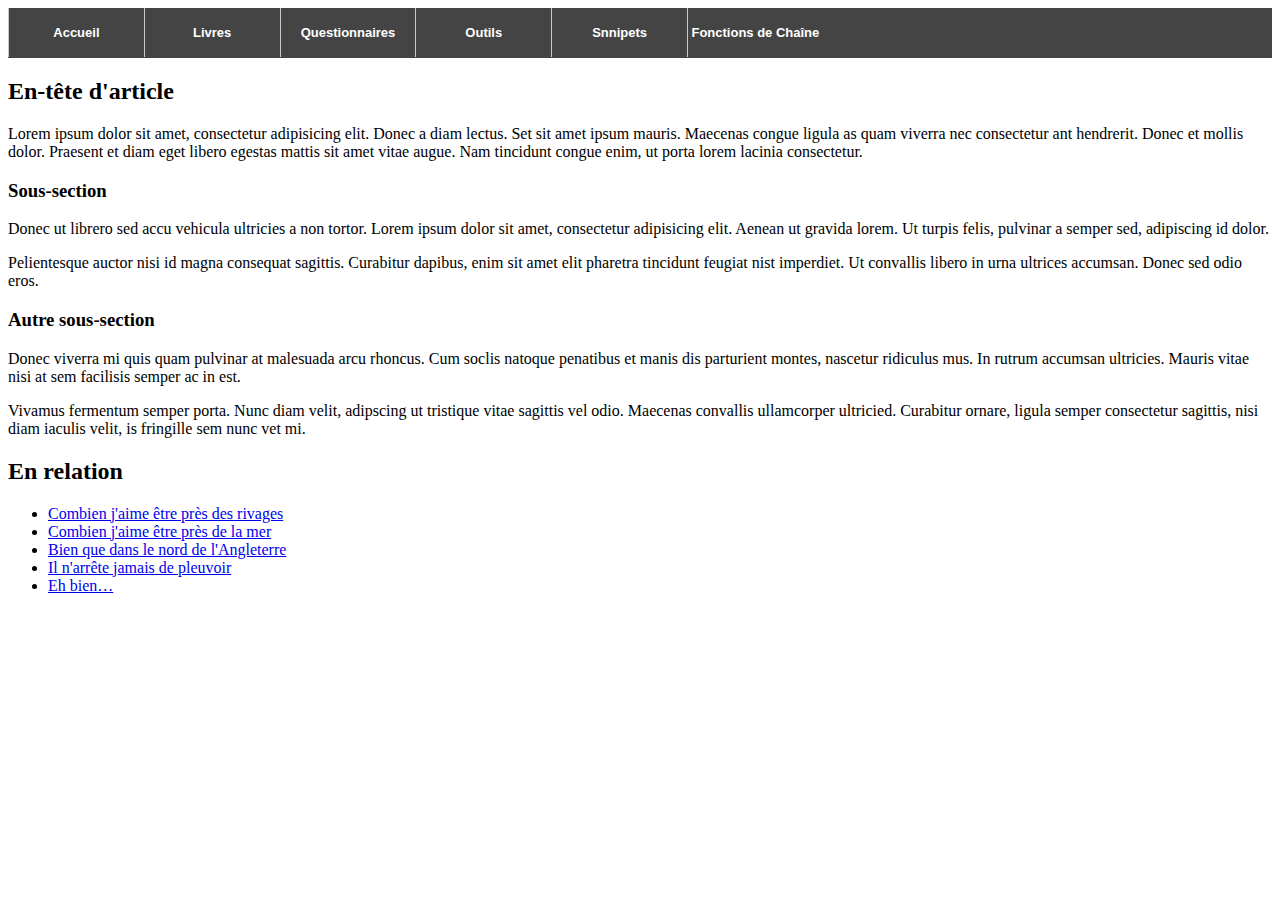
<file: index.html>
<!DOCTYPE html>
<html lang="en">

<head>
    <meta charset="UTF-8">
    <meta http-equiv="X-UA-Compatible" content="IE=edge">
    <meta name="viewport" content="width=device-width, initial-scale=1.0">
    <link rel="stylesheet" href="style.css">
    <title>Document</title>
</head>

<body>
    <div id="wrap">
        <ul class="navbar">
            <li>
                <a href="#">Accueil</a>
            </li>
            <li>
                <a href="#">Livres</a>
                <ul>
                    <li><a href="#">Apprendre HTML</a></li>
                    <li><a href="#">Apprendre CSS</a></li>
                    <li><a href="#">Apprendre JavaScript</a></li>
                    <li><a href="#">Apprendre PHP</a></li>
                </ul>
            </li>
            <li>
                <a href="#">Questionnaires</a>
                <ul>
                    <li><a href="#">CSS de Base</a></li>
                    <li><a href="#">PHP de Base</a></li>
                    <li><a href="#">JavaScript de Base</a></li>
                </ul>
            </li>
            <li>
                <a href="#">Outils</a>
                <ul>
                    <li><a href="#">Images géométriques</a></li>
                    <li><a href="#">Pipette de Couleurs</a></li>
                    <li><a href="#">Générateur de Code</a></li>
                    <li><a href="#">Éditeur HTML</a></li>
                    <li><a href="#">Base 64</a></li>
                </ul>
            </li>
            <li>
                <a href="#">Snnipets</a>
                <ul>
                    <li><a href="#">CSS</a></li>
                    <li><a href="#">JavaScript</a></li>
                    <li><a href="#">Angular</a></li>
                    <li><a href="#">Java</a></li>
                </ul>
            </li>
            <li>
                <a href="#">Fonctions de Chaîne</a>
                <ul>
                    <li><a href="#">Inverse de chaîne</a></li>
                    <li><a href="#">Encodeur d'URL</a></li>
                    <li><a href="#">Décapant des lignes vides</a></li>
                    <li><a href="#">Compte des mots de chaîne</a></li>
                </ul>
            </li>
        </ul>
    </div>
    <main>

        <!-- Il contient un article -->
        <article>
            <h2>En-tête d'article</h2>
            <p>Lorem ipsum dolor sit amet, consectetur adipisicing elit. Donec a diam lectus. Set sit amet ipsum mauris. Maecenas congue ligula as quam viverra nec consectetur ant hendrerit. Donec et mollis dolor. Praesent et diam eget libero egestas mattis
                sit amet vitae augue. Nam tincidunt congue enim, ut porta lorem lacinia consectetur.</p>

            <h3>Sous‑section</h3>
            <p>Donec ut librero sed accu vehicula ultricies a non tortor. Lorem ipsum dolor sit amet, consectetur adipisicing elit. Aenean ut gravida lorem. Ut turpis felis, pulvinar a semper sed, adipiscing id dolor.</p>
            <p>Pelientesque auctor nisi id magna consequat sagittis. Curabitur dapibus, enim sit amet elit pharetra tincidunt feugiat nist imperdiet. Ut convallis libero in urna ultrices accumsan. Donec sed odio eros.</p>

            <h3>Autre sous‑section</h3>
            <p>Donec viverra mi quis quam pulvinar at malesuada arcu rhoncus. Cum soclis natoque penatibus et manis dis parturient montes, nascetur ridiculus mus. In rutrum accumsan ultricies. Mauris vitae nisi at sem facilisis semper ac in est.</p>
            <p>Vivamus fermentum semper porta. Nunc diam velit, adipscing ut tristique vitae sagittis vel odio. Maecenas convallis ullamcorper ultricied. Curabitur ornare, ligula semper consectetur sagittis, nisi diam iaculis velit, is fringille sem nunc
                vet mi.</p>
        </article>

        <!-- Le contenu « à côté » peut aussi être intégré dans le contenu
              principal -->
        <aside>
            <h2>En relation</h2>
            <ul>
                <li><a href="#">Combien j'aime être près des rivages</a></li>
                <li><a href="#">Combien j'aime être près de la mer</a></li>
                <li><a href="#">Bien que dans le nord de l'Angleterre</a></li>
                <li><a href="#">Il n'arrête jamais de pleuvoir</a></li>
                <li><a href="#">Eh bien…</a></li>
            </ul>
        </aside>

    </main>

</body>

</html>
</file>
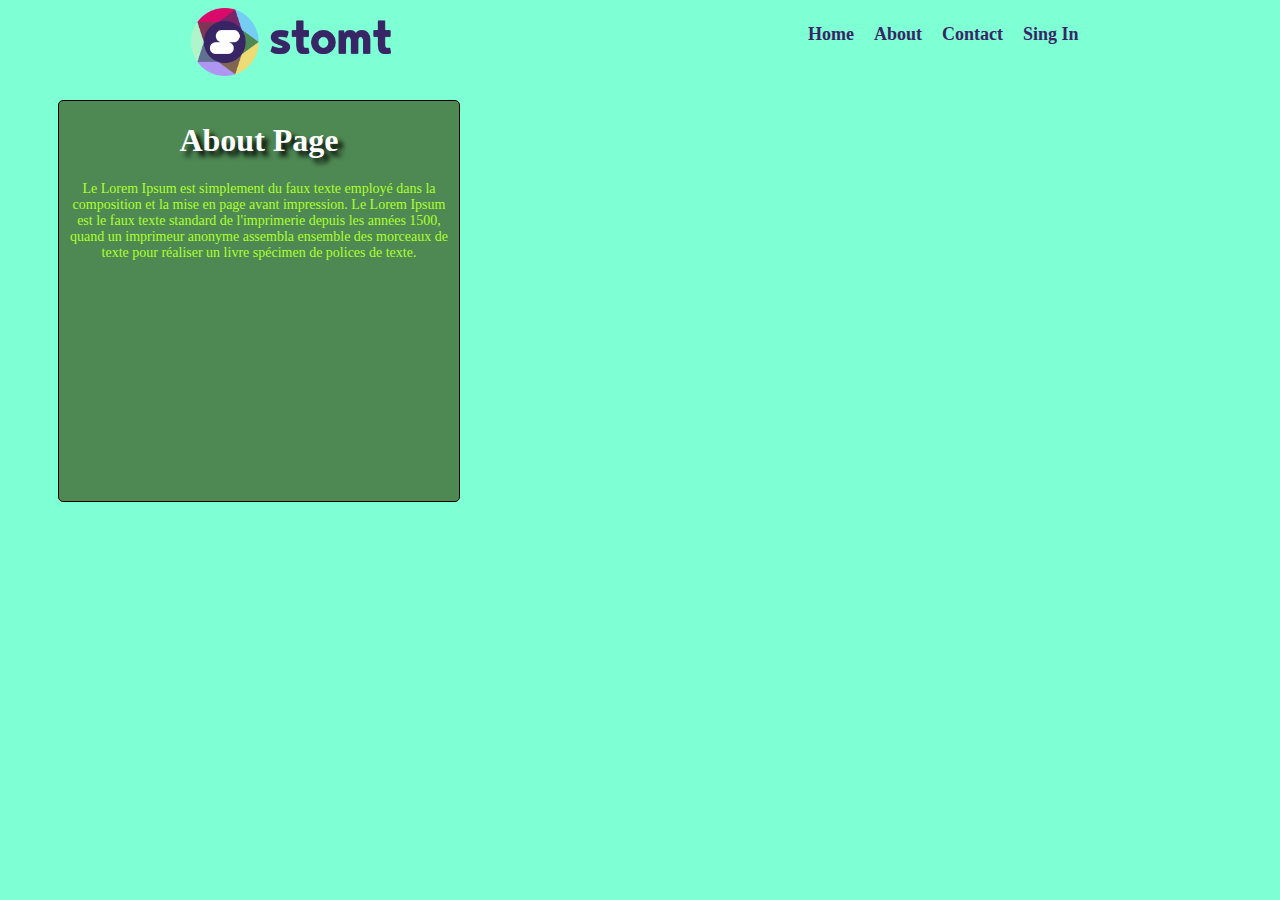
<file: page-about.html>
<!DOCTYPE html>
<html lang="en">
<head>
  <meta charset="UTF-8">
  <meta http-equiv="X-UA-Compatible" content="IE=edge">
  <meta name="viewport" content="width=device-width, initial-scale=1.0">
  <link rel="stylesheet" href="page-about.css">
  <title>Document</title>
</head>
<body>
  <div class="container">
    <header>
      <a href="#"><img src="logo-header.png" alt="" class="logo"></a>
      <nav class="menu">
        <ul>
          <li><a href="#">Home</a></li>
          <li><a href="#">About</a></li>
          <li><a href="#">Contact</a></li>
          <li><a href="#">Sing In</a></li>
        </ul>
      </nav>
    </header>
    <div class="main">
      <h1 class="title">About Page</h1>
      <p class="paragraph">
        Le Lorem Ipsum est simplement du faux texte employé dans
        la composition et la mise en page avant impression.
        Le Lorem Ipsum est le faux texte standard de l'imprimerie depuis les années 1500,
        quand un imprimeur anonyme assembla ensemble des morceaux de texte 
        pour réaliser un livre spécimen de polices de texte.</p>
    </div>
  </div>
</body>
</html>
</file>
<file: style.css>
#wrap {
    width: 100%;
    height: 50px;
    margin: 0;
    z-index: 99;
    position: relative;
    background-color: #444444;
}

.navbar {
    height: 50px;
    padding: 0;
    margin: 0;
    position: absolute;
}

.navbar li {
    height: auto;
    width: 135.8px;
    float: left;
    text-align: center;
    list-style: none;
    font: normal bold 13px/1em Arial, Verdana, Helvetica;
    padding: 0;
    margin: 0;
    background-color: #444444;
}

.navbar a {
    padding: 18px 0;
    border-left: 1px solid #ccc9c9;
    text-decoration: none;
    color: white;
    display: block;
}

.navbar li:hover,
a:hover {
    background-color: #444444;
}

.navbar li ul {
    display: none;
    height: auto;
    margin: 0;
    padding: 0;
}

.navbar li:hover ul {
    display: block;
}

.navbar li ul li {
    background-color: #444444;
}

.navbar li ul li a {
    border-left: 1px solid #444444;
    border-right: 1px solid #444444;
    border-top: 1px solid #c9d4d8;
    border-bottom: 1px solid #444444;
}

.navbar li ul li a:hover {
    background-color: #a3a1a1;
}
</file>
<file: page-about.css>
body{
  background-color: aquamarine;
}

.container{
  max-width: 1300px;
}

header{
  display: flex;
  justify-content: space-around;
}

.logo{
  width: 200px;
}

.menu ul{
  display: flex;
}

.menu li{
  list-style: none;
  margin-left: 10px;
  margin-right: 10px;
}

.menu li a{
  text-decoration: none;
  font-size: 18px;
  font-weight: 700;
  color: #372666;
}

.main{
  width: 400px;
  height: 400px;
  margin-top: 20px;
  margin-left: 50px;
  background-color: #4e8953;
  border: solid black 1px;
  border-radius: 5px;
}

.title{
  text-align: center;
  color: #fff;
  text-shadow: 5px 5px 5px #000;
}

.paragraph{
  font-size: 14px;
  text-align: center;
  color: greenyellow;
  padding-left: 10px;
  padding-right: 10px;
}
</file>
